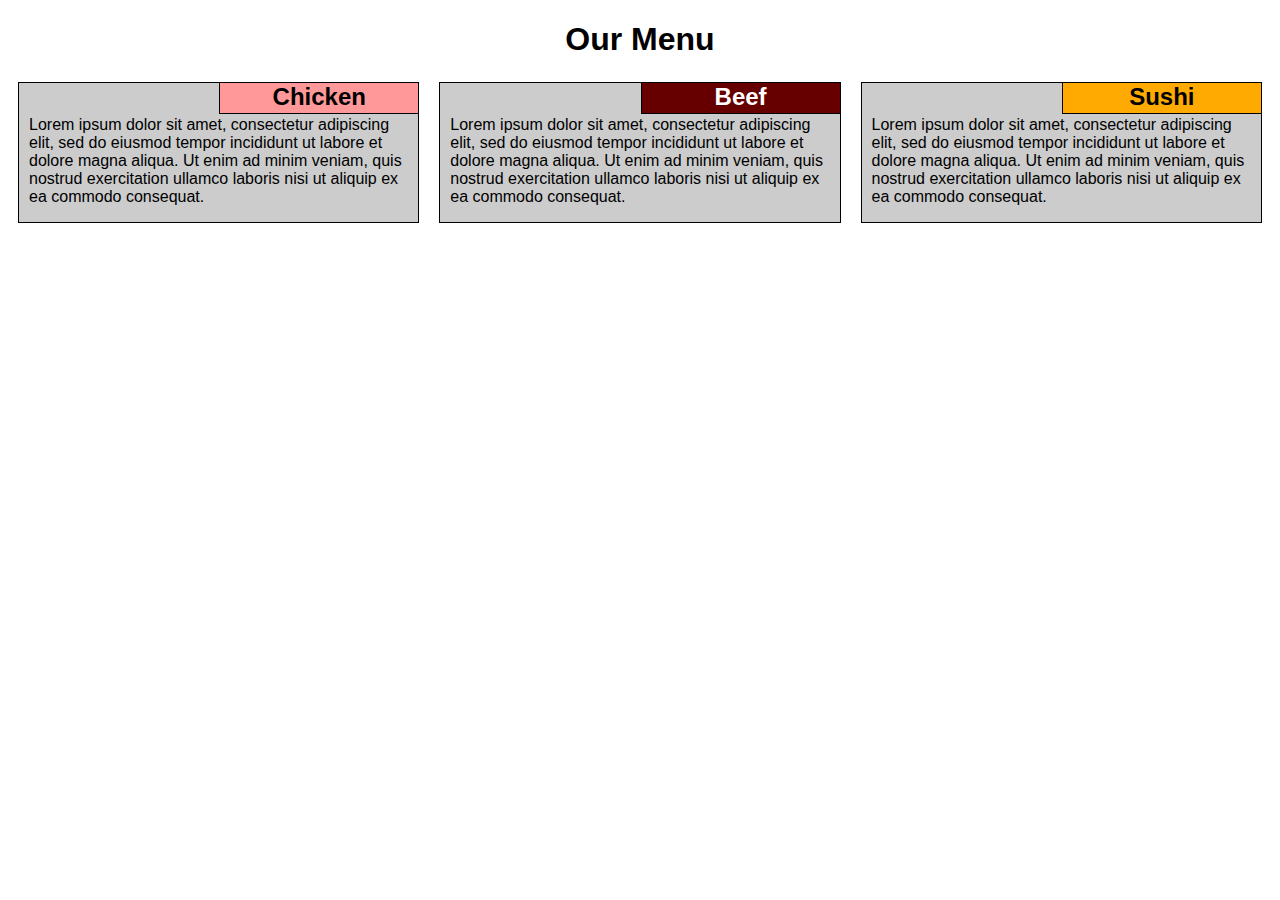
<file: index.html>
<!doctype html>
<html lang="en">
  <head>
    <meta charset="utf-8">
    <meta name="viewport" content="width=device-width, initial-scale=1">
    <title>Assignment solution for Module 2</title>
    <link rel="stylesheet" href="css.css">
  </head>

<body>
<header>
    <h1>Our Menu</h1>
</header>

<div class="row">
  <div class="col-lg-4 col-md-6 col-sm-11">
  <div class="container">
  <h2 class='chicken'>Chicken</h2>
  <p>Lorem ipsum dolor sit amet, consectetur adipiscing elit, sed do eiusmod tempor incididunt ut labore et dolore magna aliqua. Ut enim ad minim veniam, quis nostrud exercitation ullamco laboris nisi ut aliquip ex ea commodo consequat.</p>
  </div>
  </div>

  <div class="col-lg-4 col-md-6 col-sm-11">
  <div class="container">
  <h2 class = "beef">Beef</h2>
  <p>Lorem ipsum dolor sit amet, consectetur adipiscing elit, sed do eiusmod tempor incididunt ut labore et dolore magna aliqua. Ut enim ad minim veniam, quis nostrud exercitation ullamco laboris nisi ut aliquip ex ea commodo consequat.</p>
  </div>
  </div>

  <div class="col-lg-4 col-md-12 col-sm-11">
  <div class="container">
  <h2 class="sushi">Sushi</h2>
  <p>Lorem ipsum dolor sit amet, consectetur adipiscing elit, sed do eiusmod tempor incididunt ut labore et dolore magna aliqua. Ut enim ad minim veniam, quis nostrud exercitation ullamco laboris nisi ut aliquip ex ea commodo consequat.</p>
  </div>
  </div>
</div>
</body>
</file>
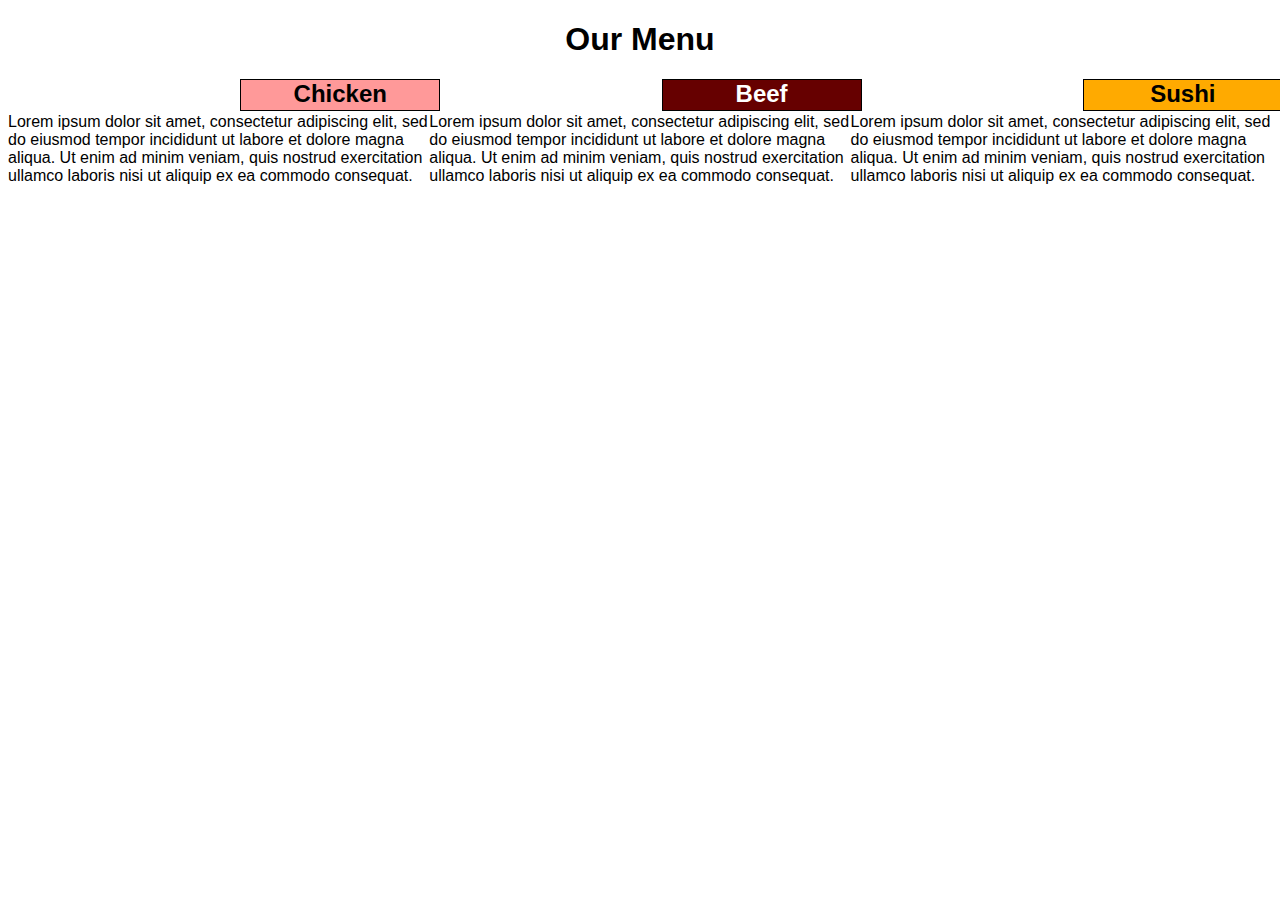
<file: menu.html>
<!doctype html>
<html lang="en">
  <head>
    <meta charset="utf-8">
    <meta name="viewport" content="width=device-width, initial-scale=1">
    <title>Assignment solution for Module 2</title>
    <link rel="stylesheet" href="css.css">
  </head>

<body>
<header>
    <h1>Our Menu</h1>
</header>

<!-- 
A] There are 3 containers!!
1. the row class: with width 100%
2. the col class : for media queries...the responsive layout container for resizing as per the screen size [no padding margins here only percents] 
3. the contr class : here the section container (gray background) is placed and all the padding/margins are made to make them look apart
	this is the class that contains the <p> and the heading <h2>
B] Negative margins and relative postioning used for h2
-->

<div class="row">
  <div class="col-lg-4 col-md-6 col-sm-11">
  <div class="contnr">
  <h2 class='chicken'>Chicken</h2>
  <p>Lorem ipsum dolor sit amet, consectetur adipiscing elit, sed do eiusmod tempor incididunt ut labore et dolore magna aliqua. Ut enim ad minim veniam, quis nostrud exercitation ullamco laboris nisi ut aliquip ex ea commodo consequat.</p>
  </div>
  </div>

  <div class="col-lg-4 col-md-6 col-sm-11">
  <div class="contnr">
  <h2 class = "beef">Beef</h2>
  <p>Lorem ipsum dolor sit amet, consectetur adipiscing elit, sed do eiusmod tempor incididunt ut labore et dolore magna aliqua. Ut enim ad minim veniam, quis nostrud exercitation ullamco laboris nisi ut aliquip ex ea commodo consequat.</p>
  </div>
  </div>

  <div class="col-lg-4 col-md-12 col-sm-11">
  <div class="contnr">
  <h2 class="sushi">Sushi</h2>
  <p>Lorem ipsum dolor sit amet, consectetur adipiscing elit, sed do eiusmod tempor incididunt ut labore et dolore magna aliqua. Ut enim ad minim veniam, quis nostrud exercitation ullamco laboris nisi ut aliquip ex ea commodo consequat.</p>
  </div>
  </div>
</div>
</body>
</file>
<file: css.css>
body {
  font-family: "Comic Sans MS", cursive, sans-serif;  
  }

h1 {
  font-size: 2em;
  text-align: center;
}

* {
  box-sizing: border-box;
}

.row {
  width: 100%;
}

p {
  clear: right;
  margin-right: auto;
  margin-left: auto;
}

div.container {
  border: 1px solid black;
    padding : 0px 10px 0px 10px;
    margin : 2px 10px 15px 10px;
    background-color: #cccccc;
}

h2 {
  font-size: 1.5em;
  text-align: right;
  border: 1px solid black;
  float: right;
  position: relative;
  padding : 0px 10px 2px 10px;
  margin : -1px -11px 2px 2px;
  width : 200px;
  text-align: center;

}

h2.chicken {
  background-color: #ff9999;
}

h2.beef {
  background-color: #660000;
  color: white ;
}

h2.sushi {
  background-color: #ffaa00;
}


/********** Large devices only **********/
@media (min-width: 1200px) {
  .col-lg-1, .col-lg-2, .col-lg-3, .col-lg-4, .col-lg-5, .col-lg-6, .col-lg-7, .col-lg-8, .col-lg-9, .col-lg-10, .col-lg-11, .col-lg-12 {
    float: left;
    /*border: 1px solid black;*/
  }
  .col-lg-1 { width: 8.33%;   }
  .col-lg-2 { width: 16.66%;    }
  .col-lg-3 { width: 25%;     }
  .col-lg-4 { width: 33.33%;    }
  .col-lg-5 { width: 41.66%;    }
  .col-lg-6 { width: 50%;     }
  .col-lg-7 { width: 58.33%;    }
  .col-lg-8 { width: 66.66%;    }
  .col-lg-9 { width: 74.99%;    }
  .col-lg-10 { width: 83.33%;   }
  .col-lg-11 { width: 91.66%;   }
  .col-lg-12 { width: 100%;   }
}

/********** Medium devices only **********/
@media (min-width: 992px) and (max-width: 1199px) {
  .col-md-1, .col-md-2, .col-md-3, .col-md-4, .col-md-5, .col-md-6, .col-md-7, .col-md-8, .col-md-9, .col-md-10, .col-md-11, .col-md-12 {
    float: left;
    /*border: 1px solid blue;*/
  }
  .col-md-1 { width: 8.33%;   }
  .col-md-2 { width: 16.66%;    }
  .col-md-3 { width: 25%;     }
  .col-md-4 { width: 33.33%;    }
  .col-md-5 { width: 41.66%;    }
  .col-md-6 { width: 50%;     }
  .col-md-7 { width: 58.33%;    }
  .col-md-8 { width: 66.66%;    }
  .col-md-9 { width: 74.99%;    }
  .col-md-10 { width: 83.33%;   }
  .col-md-11 { width: 91.66%;   }
  .col-md-12 { width: 100%;   }
}

/********** small devices only **********/
@media (min-width: 100px) and (max-width: 991px) {
  .col-sm-1, .col-sm-2, .col-sm-3, .col-sm-4, .col-sm-5, .col-sm-6, .col-sm-7, .col-sm-8, .col-sm-9, .col-sm-10, .col-sm-11, .col-sm-12 {
    float: left;
    /*border: 1px solid green;*/
  }
  .col-sm-1 { width: 8.33%;   }
  .col-sm-2 { width: 16.66%;    }
  .col-sm-3 { width: 25%;     }
  .col-sm-4 { width: 33.33%;    }
  .col-sm-5 { width: 41.66%;    }
  .col-sm-6 { width: 50%;     }
  .col-sm-7 { width: 58.33%;    }
  .col-sm-8 { width: 66.66%;    }
  .col-sm-9 { width: 74.99%;    }
  .col-sm-10 { width: 83.33%;   }
  .col-sm-11 { width: 91.66%;   }
  .col-sm-12 { width: 100%;   }
}
</file>
